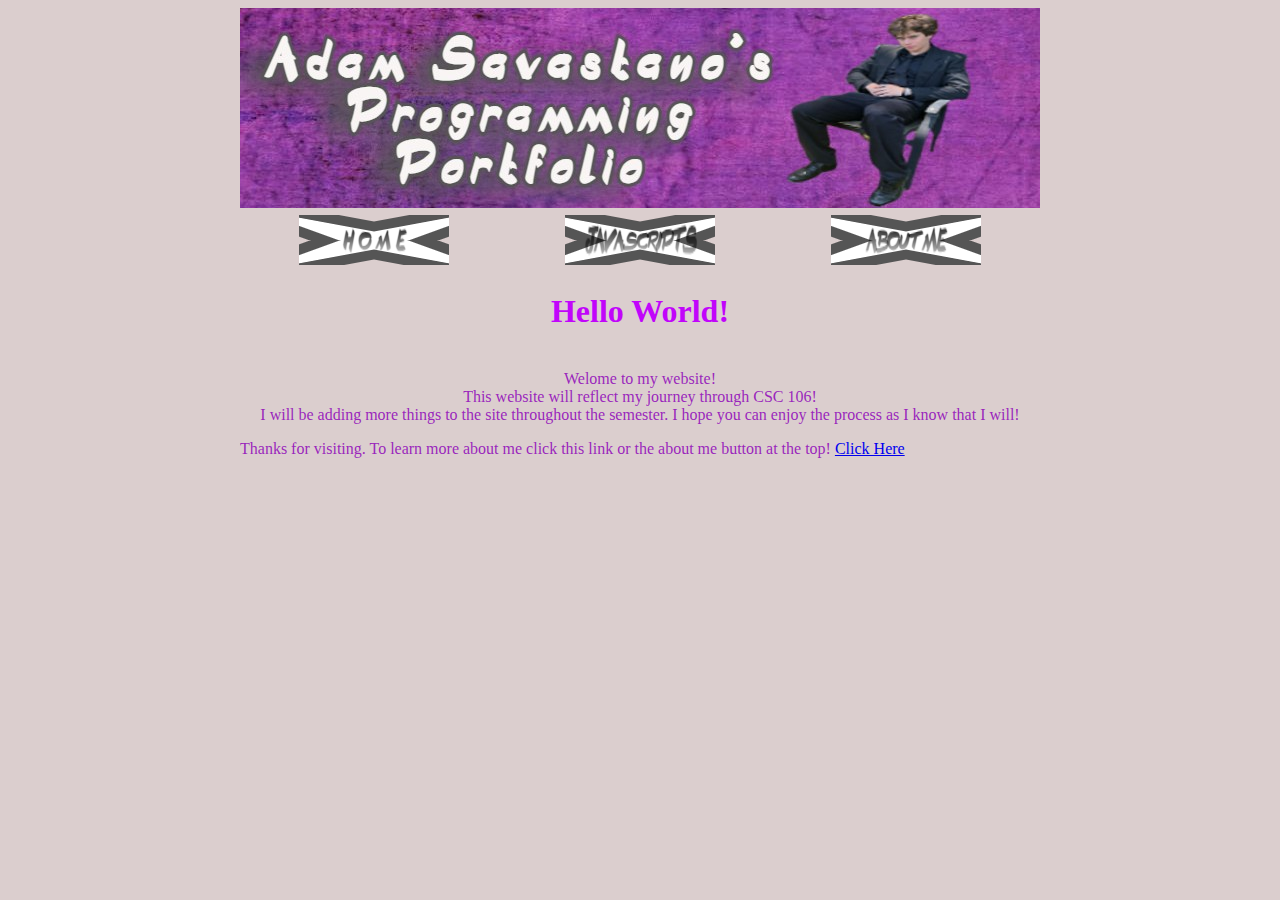
<file: index.html>
<!DOCTYPE html>
<html lang="en">
<head>
    <meta charset="UTF-8">
    <meta name="viewport" content="width=device-width, initial-scale=1.0">
    <title>Adams Website</title>
    <link rel="Stylesheet" href="astyle.css">
    
</head>
    <div id="content">
        <body>
            <img src="mybanner.jpg"></img>
            <table width="800">
                <tr>
                    <td align="center"> 
                    <a href="index.html"><img src="homeb.png" alt="Home"></a>
                    </td>
                    <td align="center"> 
                    <a href="javascripts.html"><img src="javascrptsb.png.png" alt="Javascripts"></a>
                    </td>  
                    <td align="center"> 
                    <a href="aboutme.html"><img src="aboutmeb.png" alt="About me"></a>
                    </td>
                </tr>
            </table>
                <h1 align="center">Hello World!</h1>
                <p align="center">
        <br>Welome to my website!
        <br>This website will reflect my journey through CSC 106!
        <br>I will be adding more things to the site throughout the semester.
        I hope you can enjoy the process as I know that I will!
                </p>
                
                <p>Thanks for visiting. To learn more about me click this link or the about me button at the top! <a href="aboutme.html">Click Here</a>
            
        </body>
    </div>
</html>
</file>
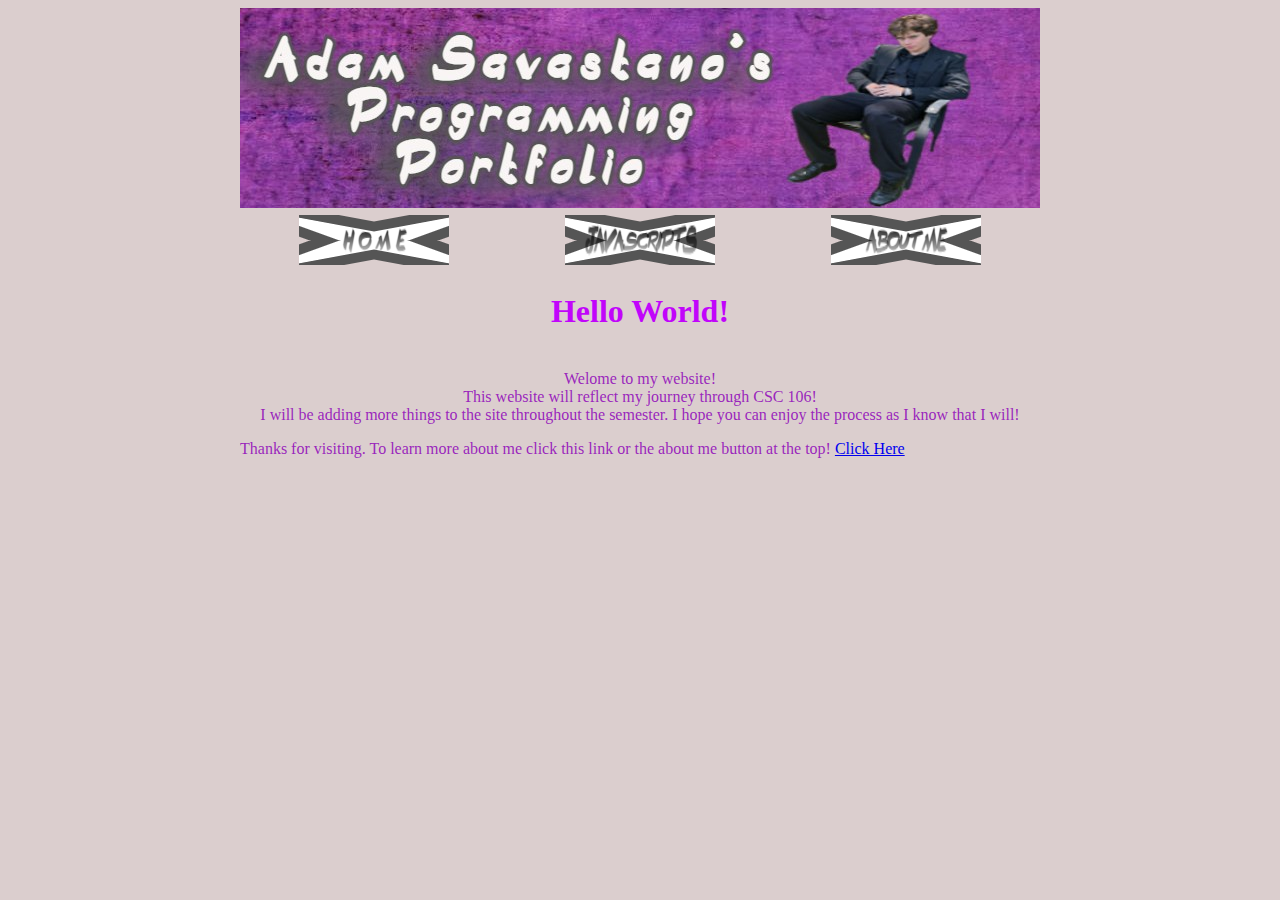
<file: CSC 106 Website/index.html>
<!DOCTYPE html>
<html lang="en">
<head>
    <meta charset="UTF-8">
    <meta name="viewport" content="width=device-width, initial-scale=1.0">
    <title>Adams Website</title>
    <link rel="Stylesheet" href="astyle.css">
    

</head>
<div id="content">
<body>
    <img src="mybanner.jpg"></img>
    <table width="800">
            <tr>
                <td align="center"> 
                 <a href="index.html"><img src="homeb.png" alt="Home"></a>
                </td>
                <td align="center"> 
                 <a href="javascripts.html"><img src="javascrptsb.png.png" alt="Javascripts"></a>
                </td>  
                <td align="center"> 
                 <a href="aboutme.html"><img src="aboutmeb.png" alt="About me"></a>
                </td>
            </tr>
        </table>
            <h1 align="center">Hello World!</h1>
            <p align="center">
    <br>Welome to my website!
    <br>This website will reflect my journey through CSC 106!
    <br>I will be adding more things to the site throughout the semester.
    I hope you can enjoy the process as I know that I will!
            </p>
            
            <p>Thanks for visiting. To learn more about me click this link or the about me button at the top! <a href="aboutme.html">Click Here</a>
        
    </body>
    </div>
</html>
</file>
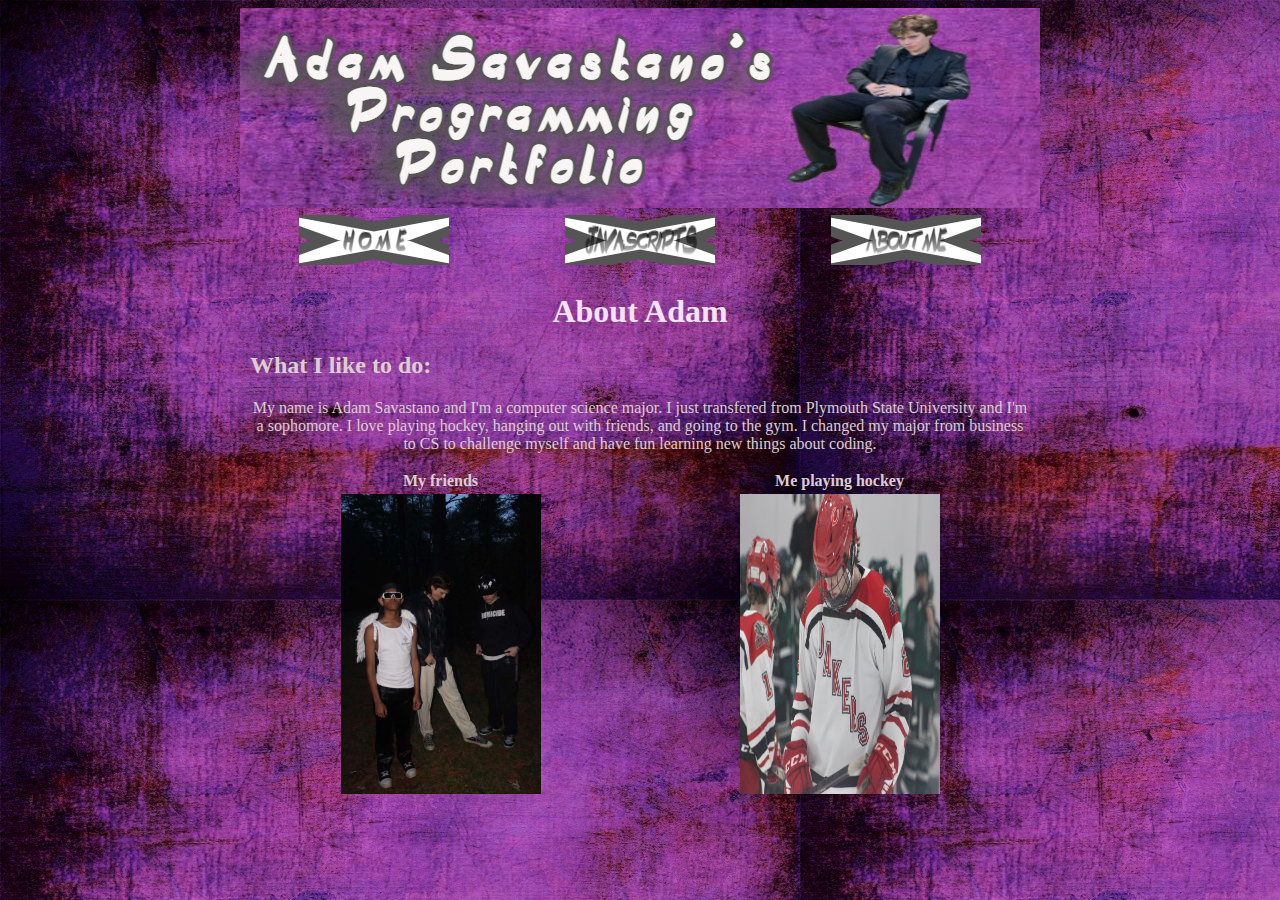
<file: aboutme.html>
<!DOCTYPE html>
<html lang="en">
<head>
    <meta charset="UTF-8">
    <meta name="viewport" content="width=device-width, initial-scale=1.0">
    <title>About Me</title>
    <link rel="Stylesheet" href="aboutme.css">

</head>

<div id="aboutme">
<body>

    <img src="mybanner.jpg"></img> 
    <table width="800">
           
            <tr>
               
                <td align="center"> 
                 <a href="index.html"><img src="homeb.png" alt="Home"></a>
                </td>
                <td align="center"> 
                 <a href="javascripts.html"><img src="javascrptsb.png.png" alt="Javascripts"></a>
                </td>  
                <td align="center"> 
                 <a href="aboutme.html"><img src="aboutmeb.png" alt="About me"></a>
                </td>
            
            </tr>

        </table>

    <h1 align="center">About Adam</h1>
    <h2 align="left">What I like to do:</h2>
    <P align="center">My name is Adam Savastano and I'm a computer science major. I just transfered from Plymouth State University and I'm a sophomore. I love playing hockey, hanging out with friends, and going to the gym. I changed my major from business to CS to challenge myself and have fun learning new things about coding.</P>

    </div>

    <table id="my-pic" align="center">

        <thead align="center">
           
            <tr align="center">

                <th align="center">My friends</th>
                <th align="center">Me playing hockey</th>

            </tr>

        </thead>
        <tbody align="center">

        <tr>

            <td>
            <img src="IMG_2965.jpeg" width="200">
            </td>    
            <td> 
            <img src="IMG_2446.jpeg" width="200" height="300">
            </td>

        </tr>

       </tbody>

    </table> 

 </body>

</html>
</file>
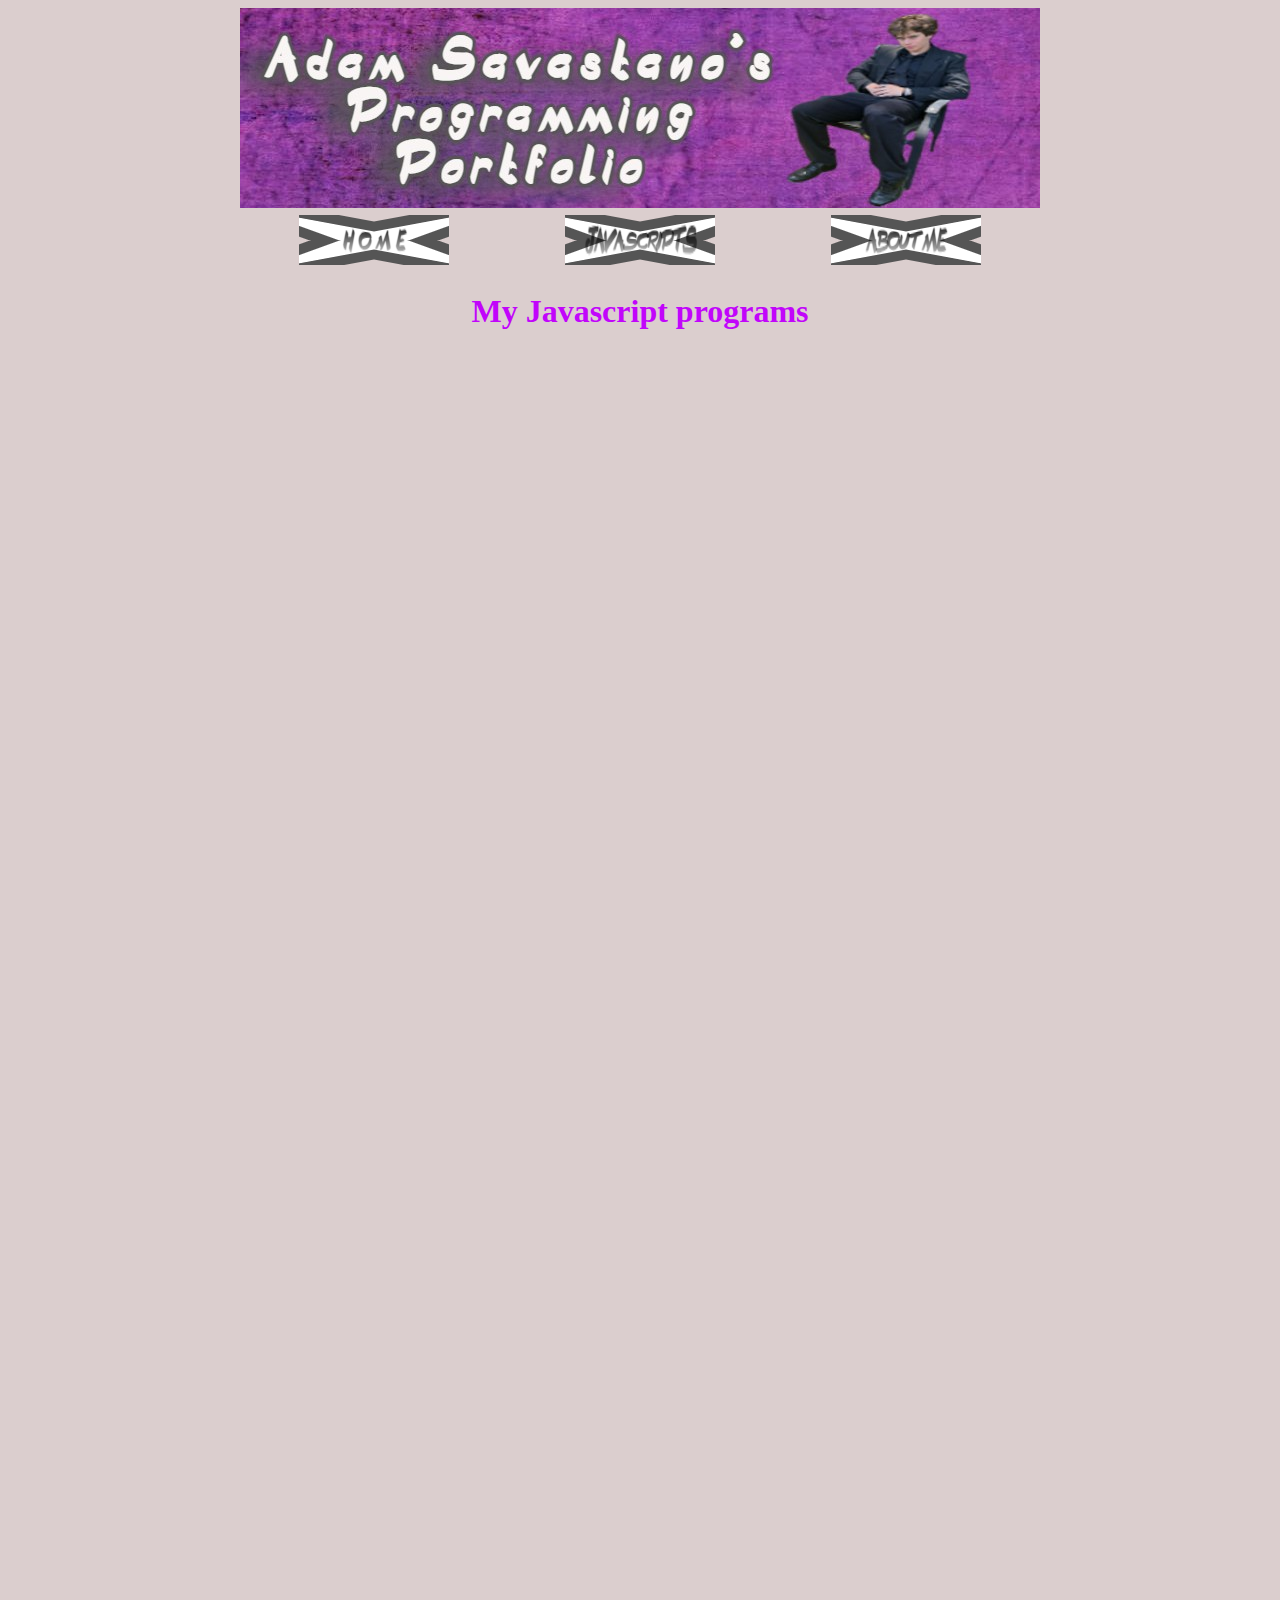
<file: javascripts.html>
<!DOCTYPE html>
<html lang="en">
<head>
    <meta charset="UTF-8">
    <meta name="viewport" content="width=device-width, initial-scale=1.0">
    <title>Javascripts</title>
    <link rel="Stylesheet" href="astyle.css">

</head>
<div id="content">
<body>
    
    <img src="mybanner.jpg"></img>
    
    <table width="800">
            
            <tr>
                <td align="center"> 
                 <a href="index.html"><img src="homeb.png" alt="Home"></a>
                </td>
                <td align="center"> 
                 <a href="javascripts.html"><img src="javascrptsb.png.png" alt="Javascripts"></a>
                </td>  
                <td align="center"> 
                 <a href="aboutme.html"><img src="aboutmeb.png" alt="About me"></a>
                </td>
            </tr>
        </table>

    <center><h1>My Javascript programs</h1>
    </center>
</div>
    
    <table id= "jstable">

        <tbody>
            
            <tr>
                <td> <iframe src="https://code-lab.app/program/1d0dfad5-1580-48e0-a073-31e3a001c915/embed" style="min-height: 500px; min-width: 400px; border: none; "></iframe>
                </td>
        
                <td> <iframe src="https://code-lab.app/program/9049f130-d6a6-499b-bd9f-fb58b91b1363/embed" style="min-height: 500px; min-width: 400px; border: none; "></iframe>
                </td>  
            
                <td> 
                        <iframe src="https://code-lab.app/program/194479d2-a289-495f-8aef-1d56a075a80e/embed" style="min-height: 500px; min-width: 400px; border: none; " ></iframe>
                </td>
            </tr>
           
            <tr>
                <td><iframe src="https://code-lab.app/program/a21f243f-26bd-4e8f-8e62-859f41525e9b/embed" style="min-height: 500px; min-width: 400px; border: none; "></iframe>
                </td>
                <td><iframe src="https://code-lab.app/program/f6d010fc-a4a4-4546-83c6-8a5573bc4f1a/embed" style="min-height: 500px; min-width: 400px; border: none; "></iframe>
                </td>
                <td><iframe src="https://code-lab.app/program/03b8c5d1-f6f4-41c6-85a3-f6e6dfb292ee/embed" style="min-height: 500px; min-width: 400px; border: none; "></iframe>
                </td>
            </tr>
            
            <tr>
                <td><iframe src="https://code-lab.app/program/2245dd99-5ff9-431f-97a5-e248737f17a6/embed" style="min-height: 500px; min-width: 400px; border: none; "></iframe>
                </td>
                <td>
                <iframe src="https://code-lab.app/program/3f874972-9c66-49ec-a3f4-905f218bcccb/embed" style="min-height: 500px; min-width: 400px; border: none; "></iframe>
                </td>
                <td>
                <iframe src="https://code-lab.app/program/de930788-12c1-4dd5-9a80-443db3194f07/embed" style="min-height: 500px; min-width: 400px; border: none; "></iframe>
                </td>
            </tr>
        
        </tbody>
    
    </table>

</body>

</html>
</file>
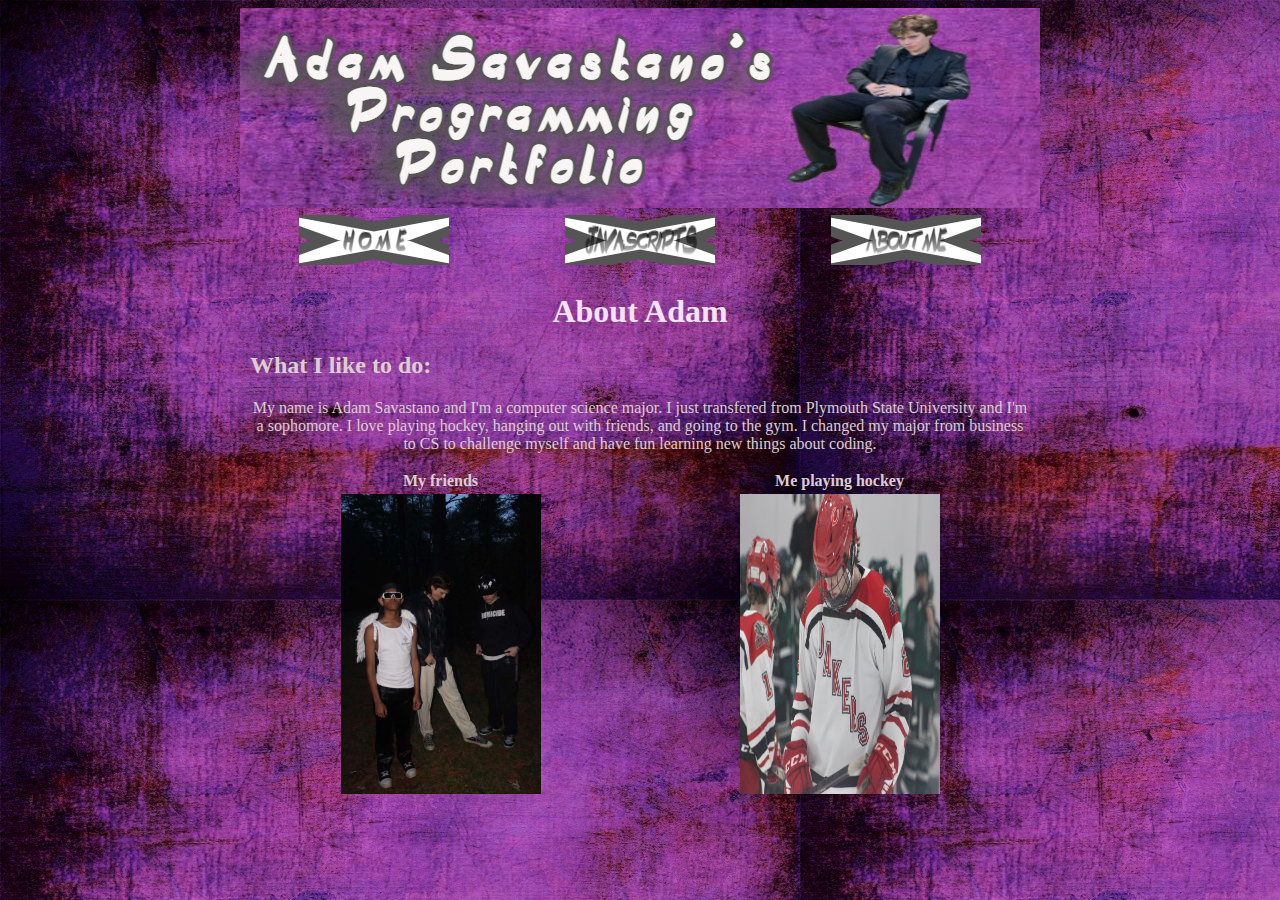
<file: CSC 106 Website/aboutme.html>
<!DOCTYPE html>
<html lang="en">
<head>
    <meta charset="UTF-8">
    <meta name="viewport" content="width=device-width, initial-scale=1.0">
    <title>About Me</title>
    <link rel="Stylesheet" href="aboutme.css">

</head>
<div id="aboutme">
<body>
    <img src="mybanner.jpg"></img>
    <table width="800">
            <tr>
                <td align="center"> 
                 <a href="index.html"><img src="homeb.png" alt="Home"></a>
                </td>
                <td align="center"> 
                 <a href="javascripts.html"><img src="javascrptsb.png.png" alt="Javascripts"></a>
                </td>  
                <td align="center"> 
                 <a href="aboutme.html"><img src="aboutmeb.png" alt="About me"></a>
                </td>
            </tr>
        </table>

    <h1 align="center">About Adam</h1>
    <h2 align="left">What I like to do:</h2>
    <P align="center">My name is Adam Savastano and I'm a computer science major. I just transfered from Plymouth State University and I'm a sophomore. I love playing hockey, hanging out with friends, and going to the gym. I changed my major from business to CS to challenge myself and have fun learning new things about coding.</P>
        
    </div>
    <div id="my-pic">
    <table id="my-pic" align="center">
        <thead align="center">
            <tr align="center">
                <th align="center">My friends</th>
                <th align="center">Me playing hockey</th>
            </tr>
        </thead>
        <tbody align="center">
            <tr>
        <td>
            <img src="IMG_2965.jpeg" width="200">
  
        </td>
        
        <td> 
        <img src="IMG_2446.jpeg" width="200" height="300">
        </td>
            </tr>
       </tbody>
    </table>     
 </body>
</div>
</html>
</file>
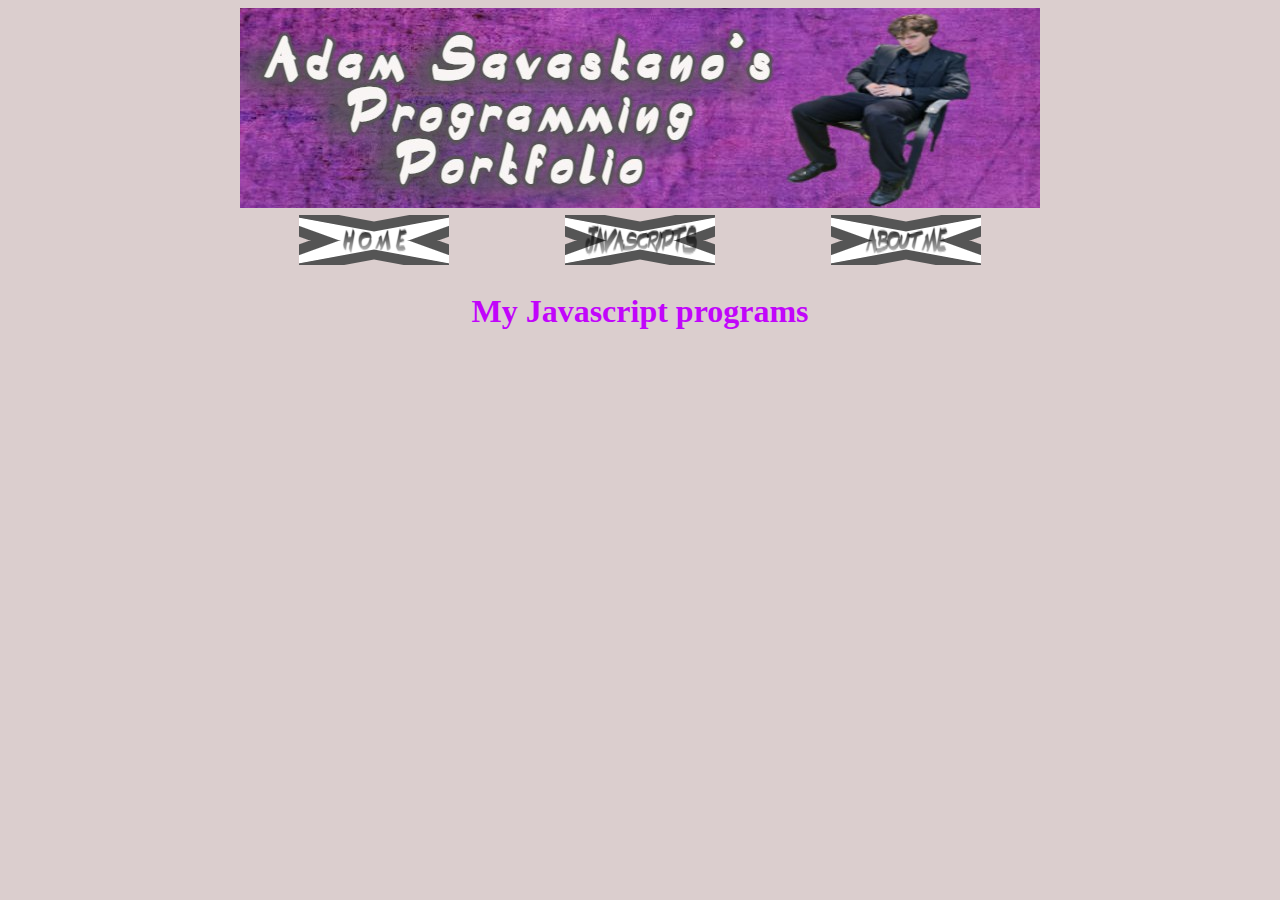
<file: CSC 106 Website/javascripts.html>
<!DOCTYPE html>
<html lang="en">
<head>
    <meta charset="UTF-8">
    <meta name="viewport" content="width=device-width, initial-scale=1.0">
    <title>Javascripts</title>
    <link rel="Stylesheet" href="astyle.css">

</head>
<div id="content">
<body>
    <img src="mybanner.jpg"></img>
    <table width="800">
            <tr>
                <td align="center"> 
                 <a href="index.html"><img src="homeb.png" alt="Home"></a>
                </td>
                <td align="center"> 
                 <a href="javascripts.html"><img src="javascrptsb.png.png" alt="Javascripts"></a>
                </td>  
                <td align="center"> 
                 <a href="aboutme.html"><img src="aboutmeb.png" alt="About me"></a>
                </td>
            </tr>
        </table>

    <center><h1>My Javascript programs</h1>
    </center>

</body>
</div>
</html>
</file>
<file: astyle.css>
h1 {color: rgb(193, 5, 251);
}
body { background-color:rgb(219, 206, 206);
}







 #content {

    color: rgba(146, 13, 186, 0.901);
    width: 800px;
    margin:auto;

}
 #jstable {

    width: 800px;
    margin: auto;
    float: auto;
 }
</file>
<file: CSC 106 Website/astyle.css>
h1 {color: rgb(193, 5, 251);
}
body { background-color:rgb(219, 206, 206);
}







 #content {

    color: rgba(146, 13, 186, 0.901);
    width: 800px;
    margin-left:auto;
    margin-right:auto;
}
</file>
<file: aboutme.css>
h1 {color: rgb(243, 227, 248);
    
}
td{color:rgb(243, 227, 248);

}
body {background-image: url('savbackround.jpeg');
}

h2 {color: rgb(219, 206, 206);
    margin-left: 10px;
    margin-right: 10px;
}

p {color: rgb(219, 206, 206);
    margin-left: 10px;
    margin-right: 10px;
}

#aboutme {

    width: 800px;
    margin-left: auto;
    margin-right: auto;
    
}

#my-pic {
    width:800px;
    margin:auto;
    color: rgb(219, 206, 206);
    float:top;

}
</file>
<file: CSC 106 Website/aboutme.css>
h1 {color: rgb(243, 227, 248);
    
}
td{color:rgb(243, 227, 248);

}
body {background-image: url('savbackround.jpeg');
}

h2 {color: rgb(219, 206, 206);
    margin-left: 10px;
    margin-right: 10px;
}

p {color: rgb(219, 206, 206);
    margin-left: 10px;
    margin-right: 10px;
}

#aboutme {

    width: 800px;
    margin-left: auto;
    margin-right: auto;
    
}

#my-pic {
    width:800px;
    margin:auto;
    color: rgb(219, 206, 206);
    float:top;

}
</file>
